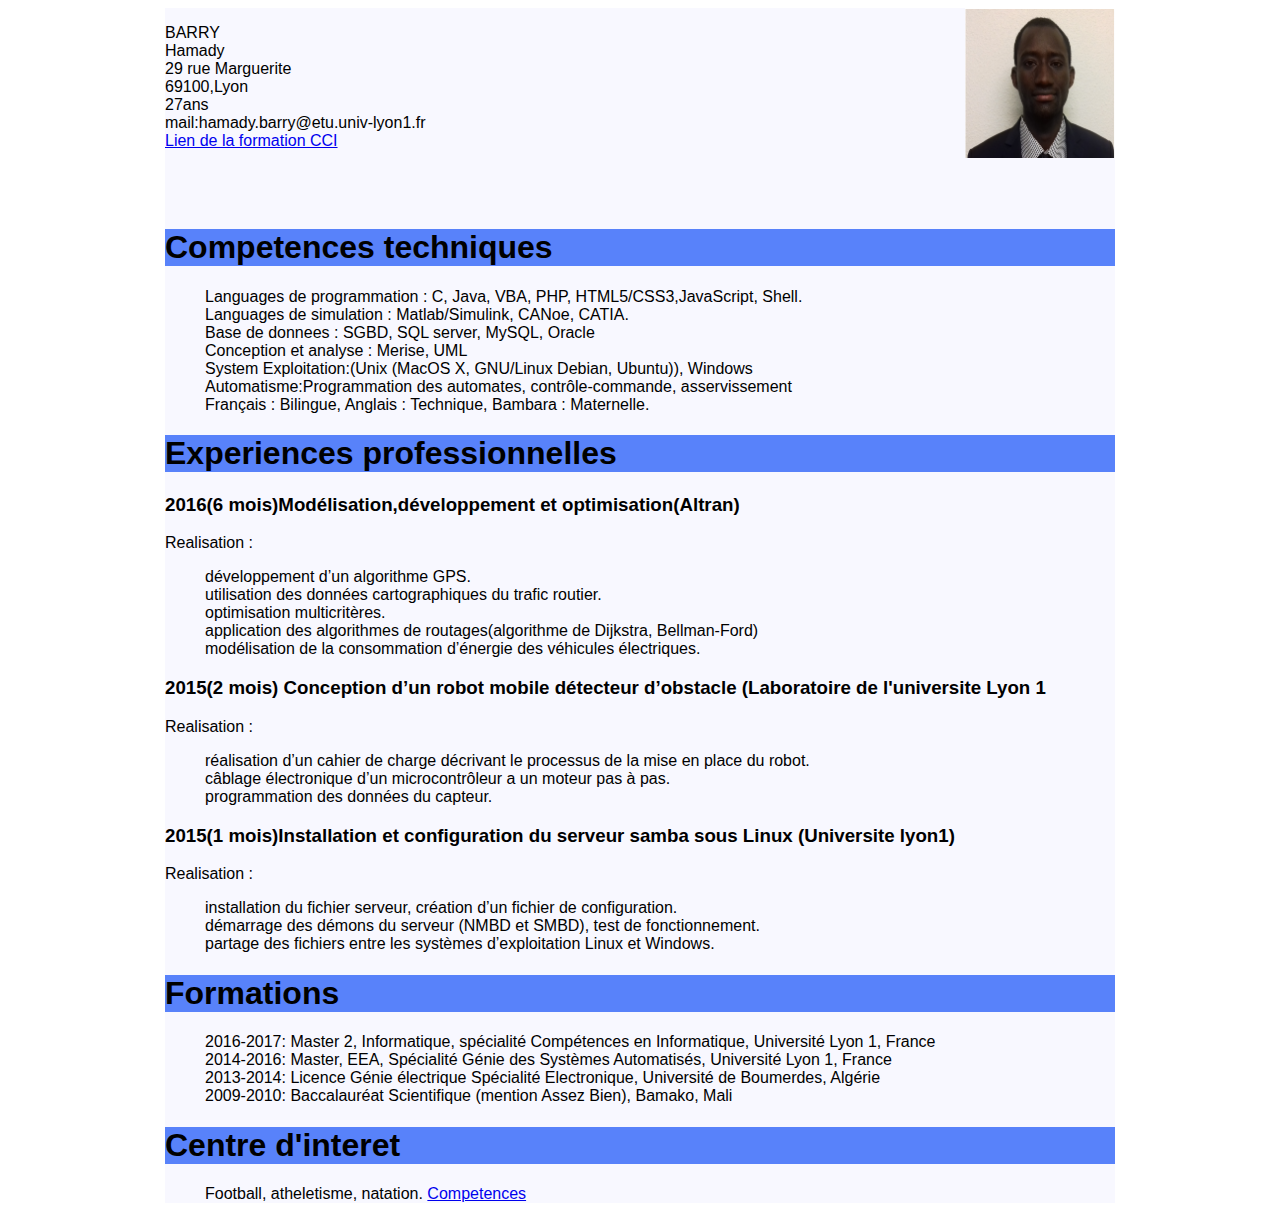
<file: Barry.html>
<!DOCTYPE html>
<html>
	<head>
		<meta charset="utf-8" />
		<link rel="stylesheet" type="text/css" href="Barry.css">
        <title>Mon CV</title>
	</head>
	<body>
		<div id ="moi"></div>
		<div class= "page">
			<div class= "infophoto">
				<div class= "info">
					<p> 
						BARRY<br>
						Hamady<br>
						29 rue Marguerite<br>
						69100,Lyon<br>
						27ans<br>
						mail:hamady.barry@etu.univ-lyon1.fr<br>
						<a href = "http://fst-informatique.univ-lyon1.fr/formation/masters/#CCI">Lien de la formation CCI </a><br>
					</p>
				</div>
				<div class= "photo">
						<img class="photo" src="Hamady.PNG" alt="mon image"/>
				</div>
			</div>	
		<div class ="h1">
		<h1>Competences techniques</h1>
		</div>
		<ul>
		Languages de programmation : C, Java, VBA, PHP, HTML5/CSS3,JavaScript, Shell.<br>
		Languages de simulation : Matlab/Simulink,  CANoe, CATIA.<br>
		Base de donnees : SGBD,  SQL server, MySQL, Oracle<br>
		Conception et analyse : Merise, UML <br>
		System Exploitation:(Unix (MacOS X, GNU/Linux Debian, Ubuntu)), Windows <br>
		Automatisme:Programmation des automates, contrôle-commande, asservissement<br>
		Français : Bilingue, Anglais : Technique, Bambara : Maternelle.<br>
		</ul>
		<div class ="h1">
		<h1>Experiences professionnelles</h1>
		</div>
		<h3> 2016(6 mois)Modélisation,développement et optimisation(Altran)</h3>
		Realisation :<br>
		<ul>
		développement d’un algorithme GPS.<br>
        utilisation des données cartographiques du trafic routier.<br>
        optimisation multicritères.<br> 
        application des algorithmes de routages(algorithme  de Dijkstra, Bellman-Ford)<br>
        modélisation de la consommation d’énergie des véhicules électriques.<br>
		</ul>
		<h3> 2015(2 mois) Conception  d’un robot mobile détecteur  d’obstacle (Laboratoire de l'universite Lyon 1</h3>
		Realisation :<br>
		<ul>
		réalisation d’un cahier de charge décrivant le processus de la mise en place du robot.<br>
        câblage électronique d’un microcontrôleur a un moteur pas à pas.<br>
        programmation des données du capteur.<br>
		</ul>
		<h3> 2015(1 mois)Installation et configuration du serveur samba sous Linux (Universite lyon1) </h3>
		Realisation :<br>
		<ul>
		installation du fichier serveur, création d’un fichier de configuration.<br>
        démarrage des démons du serveur (NMBD et SMBD), test de fonctionnement.<br>
        partage des fichiers entre les systèmes d’exploitation Linux et Windows.<br> 
		</ul>
		<div class ="h1">
		<h1>Formations</h1>
		</div>
		<ul>
		2016-2017: Master 2, Informatique, spécialité  Compétences en Informatique, Université Lyon 1, France<br>
		2014-2016: Master,  EEA, Spécialité  Génie des Systèmes Automatisés,  Université Lyon 1, France<br>
        2013-2014: Licence Génie électrique Spécialité  Electronique, Université de Boumerdes, Algérie<br>
        2009-2010: Baccalauréat  Scientifique (mention  Assez  Bien), Bamako, Mali<br>
		</ul>
		<div class ="h1">
		<h1>Centre d'interet</h1>
		</div>
		<ul>
		Football, atheletisme, natation.
		<a href ="#moi"> Competences </a> <!--mes competences -->
		</ul>
		</div>
	</body>
</html>
</file>
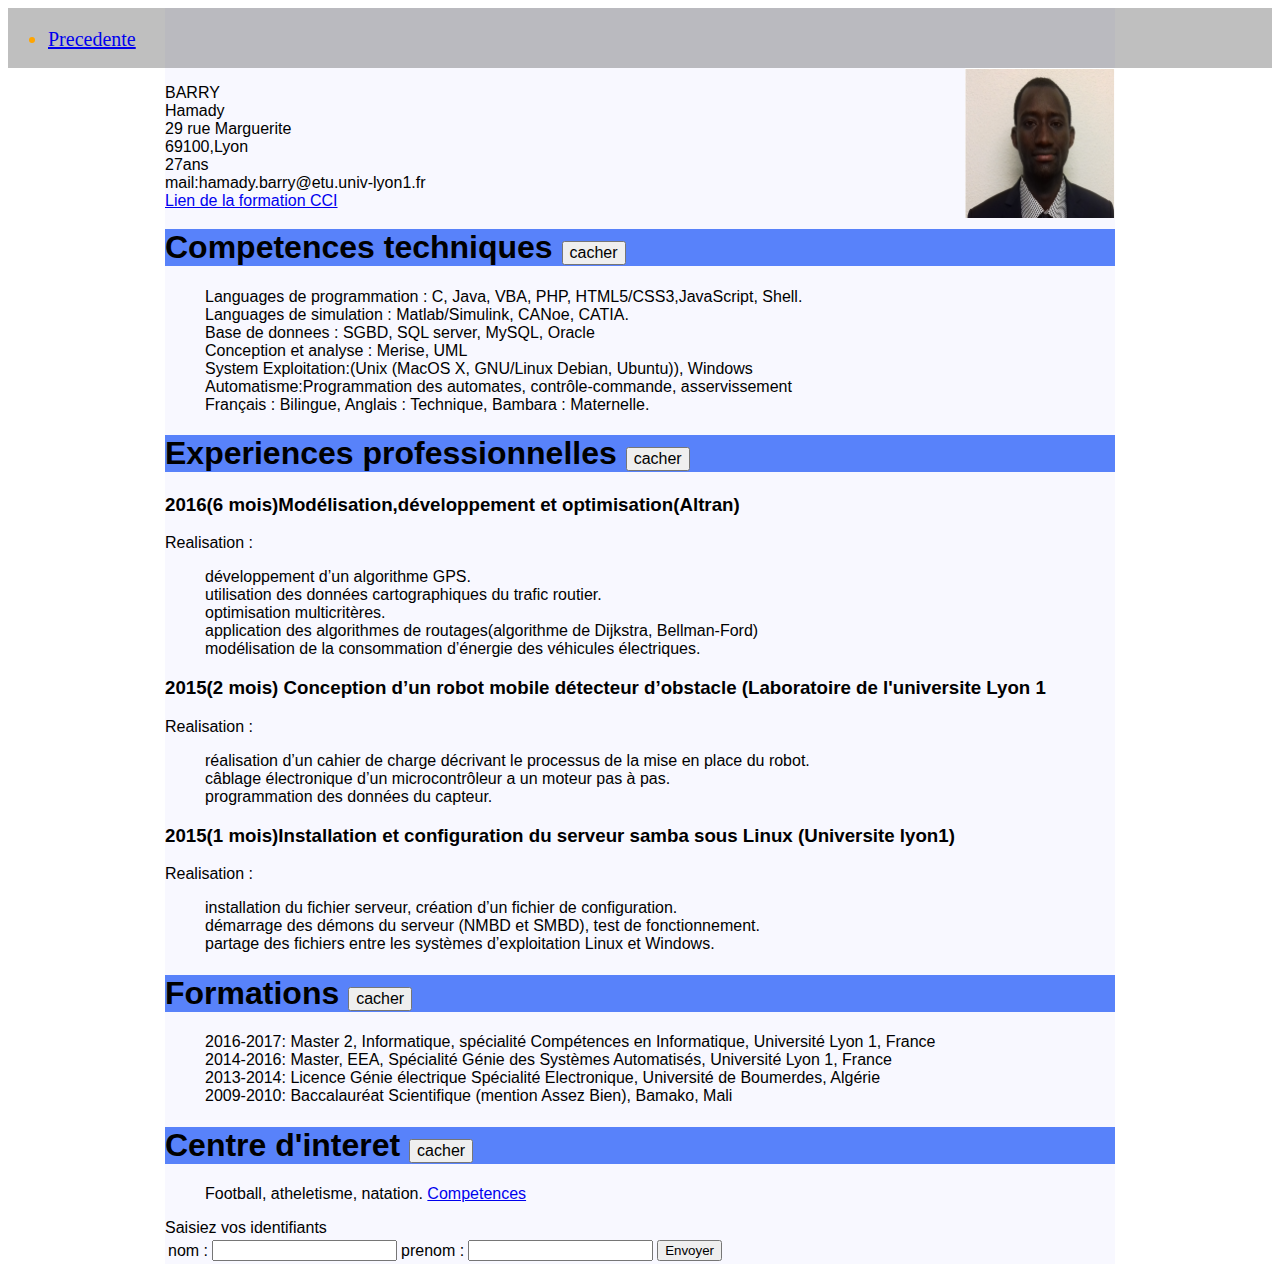
<file: index1.html>
<!DOCTYPE html>
<html>
	<head>
	<meta charset="utf-8" />
	<script src="https://ajax.googleapis.com/ajax/libs/jquery/3.1.1/jquery.min.js"></script>
		
	<script src="ba.js"></script>
	
	<link rel="stylesheet" type="text/css" href="Barry.css">
        <title>Mon CV</title>
	</head>
	
	<body>
		<div id='menu'>		
		   <ul>
			<li><a href="index.html">Precedente</a></li>
	    	  </ul>
		</div>
				    
		<div id ="moi"></div>
		<div class= "page">
			<div class= "infophoto">
				<div class= "info">
					<p> 
						BARRY<br>
						Hamady<br>
						29 rue Marguerite<br>
						69100,Lyon<br>
						27ans<br>
						mail:hamady.barry@etu.univ-lyon1.fr<br>
						<a href = "http://fst-informatique.univ-lyon1.fr/formation/masters/#CCI">Lien de la formation CCI </a><br>
					</p>
				</div>
				<div class= "photo">
					<img class="photo" src="Hamady.PNG" alt="mon image"/>
				</div>
			</div>	
		<div class ="h1">
		
		<h1>Competences techniques
			
		<button  style="font-size: 50%;" onclick="afficher('Competences')";>cacher</button>
		</h1>
		</div>
		
		<div id="Competences">
		<ul>
		Languages de programmation : C, Java, VBA, PHP, HTML5/CSS3,JavaScript, Shell.<br>
		Languages de simulation : Matlab/Simulink,  CANoe, CATIA.<br>
		Base de donnees : SGBD,  SQL server, MySQL, Oracle<br>
		Conception et analyse : Merise, UML <br>
		System Exploitation:(Unix (MacOS X, GNU/Linux Debian, Ubuntu)), Windows <br>
		Automatisme:Programmation des automates, contrôle-commande, asservissement<br>
		Français : Bilingue, Anglais : Technique, Bambara : Maternelle.<br>
		</ul>
		</div>	
		<div class ="h1">
		
		<h1>Experiences professionnelles
		<button style="font-size: 50%;" onclick="afficher('Experiences');">cacher</button>
		
		</h1>
		</div>
		
		<h3> 2016(6 mois)Modélisation,développement et optimisation(Altran)</h3>
		Realisation :<br>
		<div id="Experiences">
		<ul>
			développement d’un algorithme GPS.<br>
        		utilisation des données cartographiques du trafic routier.<br>
        		optimisation multicritères.<br> 
        		application des algorithmes de routages(algorithme  de Dijkstra, Bellman-Ford)<br>
        		modélisation de la consommation d’énergie des véhicules électriques.<br>
		</ul>
		
			
		<h3> 2015(2 mois) Conception  d’un robot mobile détecteur  d’obstacle (Laboratoire de l'universite Lyon 1</h3>
		Realisation :<br>
		<ul>
		réalisation d’un cahier de charge décrivant le processus de la mise en place du robot.<br>
        câblage électronique d’un microcontrôleur a un moteur pas à pas.<br>
        programmation des données du capteur.<br>
		</ul>
		<h3> 2015(1 mois)Installation et configuration du serveur samba sous Linux (Universite lyon1) </h3>
		Realisation :<br>
		<ul>
		installation du fichier serveur, création d’un fichier de configuration.<br>
        démarrage des démons du serveur (NMBD et SMBD), test de fonctionnement.<br>
        partage des fichiers entre les systèmes d’exploitation Linux et Windows.<br> 
		</ul>
	</div>
		<div class ="h1">
		
		<h1>Formations
		<button style="font-size: 50%;" onclick="afficher('Formations')";>cacher</button>
		
		</h1>
		</div>
		
		<div id="Formations">
		<ul>
		2016-2017: Master 2, Informatique, spécialité  Compétences en Informatique, Université Lyon 1, France<br>
		2014-2016: Master,  EEA, Spécialité  Génie des Systèmes Automatisés,  Université Lyon 1, France<br>
        2013-2014: Licence Génie électrique Spécialité  Electronique, Université de Boumerdes, Algérie<br>
        2009-2010: Baccalauréat  Scientifique (mention  Assez  Bien), Bamako, Mali<br>
		</ul>
		</div>
		<div class ="h1">
		
		<h1>Centre d'interet
		<button style="font-size: 50%;" onclick="afficher('Centre d'interet')";>cacher</button>
		
		</h1>
		</div>
		
		<div id="Centre d'interet">
		<ul>
		Football, atheletisme, natation.
		<a href ="#moi"> Competences </a> <!--mes competences -->
		</ul>
		</div>
		<form>
          	 <TABLE BORDER=0>
			Saisiez vos identifiants
			<TD id = "nom">nom :</TD>
			 <TD>
                      	 <INPUT type="id" name="nom"/>
			 </TD>
			<TD id = "prenom">prenom :</TD>
			 <TD>
                        <INPUT type=text name="prenom"/>
			 </TD>
			 <TD>
                        <INPUT type="submit" value="Envoyer"/>	
			 </TD>
				  
			</TABLE>
       		 </form>
		</div>
		
	</body>
</html>
</file>
<file: Barry.css>
.page{
		width : 950px;
		margin : auto;
		font-size : 16px;
		font-family : 'Source sans Pro', calibri, Tahoma, sans-serif;
		background-color: GhostWhite;
	}
	.infophoto{
		height : 200px;
	}
	.info{
		float : left;
	}
	.photo{
		float : right;
		width : 150px;
		height: 150px;
	}
	
	.h1{
		background-color: #5882FA;
		color : black;
	}
	#menu{height: 60px; width: 100%;font-size:20px; background-color: rgba(0, 0, 0, 0.25); color:orange; margin: 0; float : right;}
</file>
